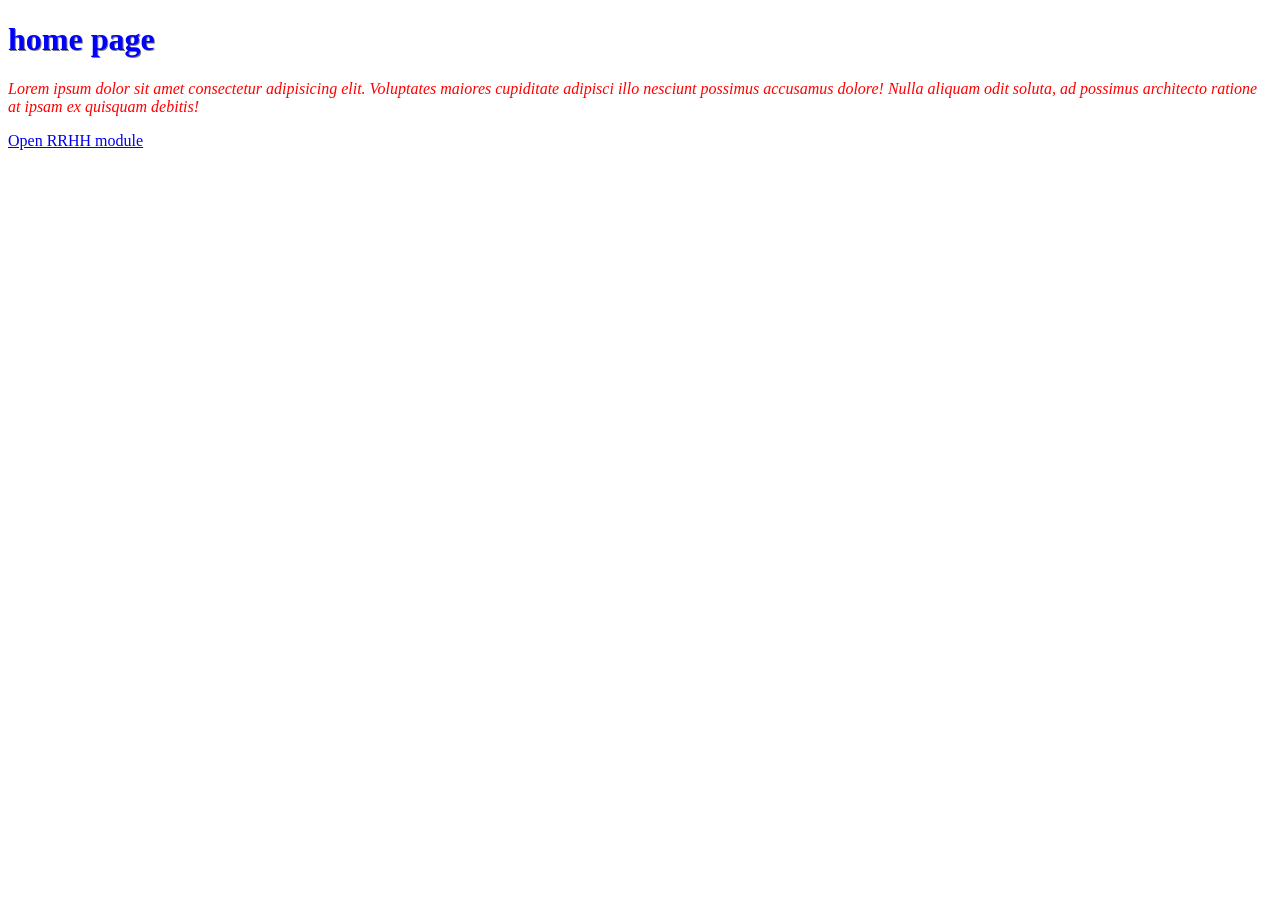
<file: index.html>
<!DOCTYPE html>
<html lang="en">
<head>
    <meta charset="UTF-8">
    <meta name="viewport" content="width=device-width, initial-scale=1.0">
    <title>Document</title>
    <link rel="stylesheet" href="css/style.css">
</head>
<body>
    <h1>home page</h1>
    <p>Lorem ipsum dolor sit amet consectetur adipisicing elit. Voluptates maiores cupiditate adipisci illo nesciunt possimus accusamus dolore! Nulla aliquam odit soluta, ad possimus architecto ratione at ipsam ex quisquam debitis!</p>
    <a href="modules/rrhh/list.html">Open RRHH module</a>
</body>
</html>
</file>
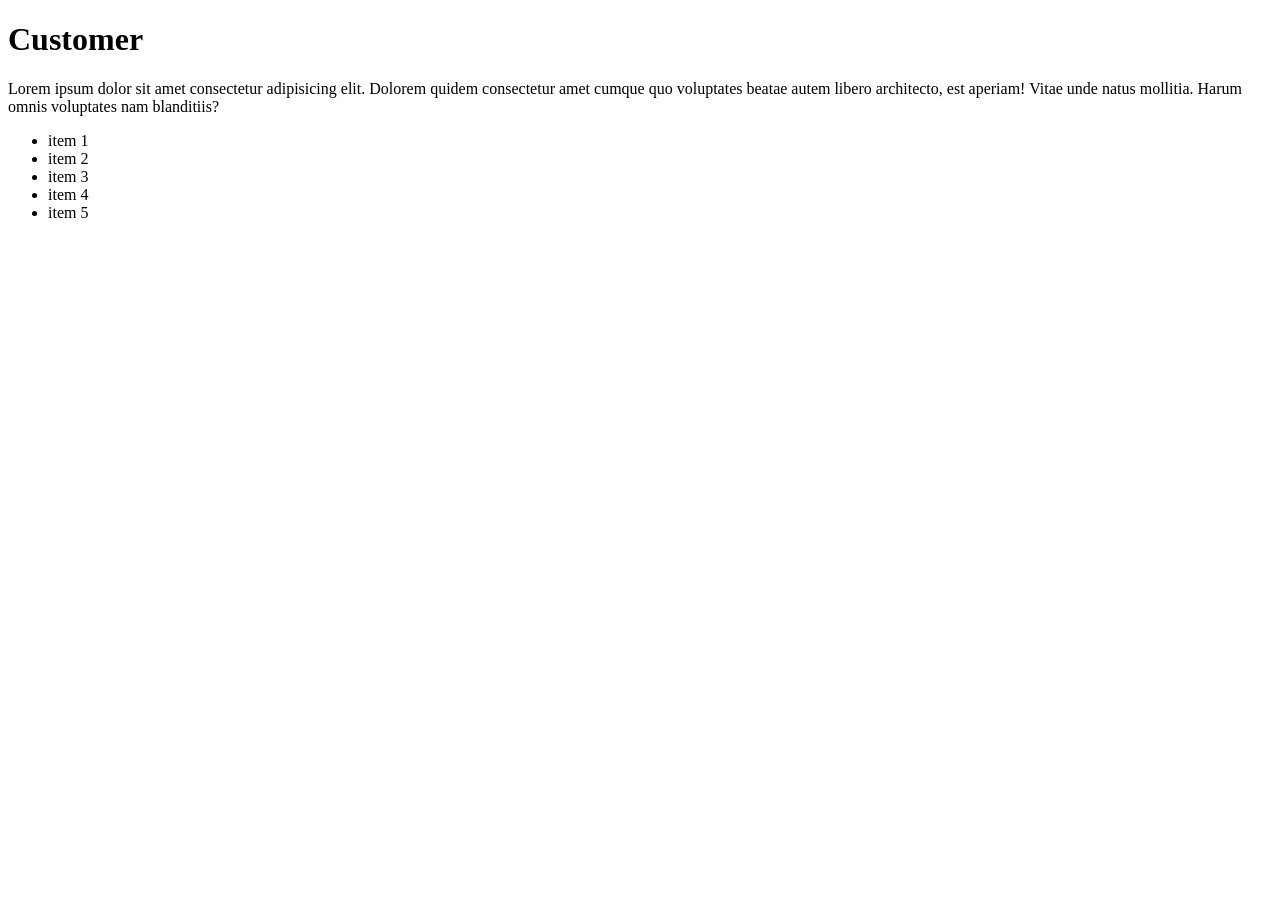
<file: modules/customers/customer.html>
<!DOCTYPE html>
<html lang="en">
<head>
    <meta charset="UTF-8">
    <meta name="viewport" content="width=device-width, initial-scale=1.0">
    <title>Document</title>
</head>
<body>
    <h1>Customer</h1>
    <p>Lorem ipsum dolor sit amet consectetur adipisicing elit. Dolorem quidem consectetur amet cumque quo voluptates beatae autem libero architecto, est aperiam! Vitae unde natus mollitia. Harum omnis voluptates nam blanditiis?</p>
    <ul>
        
        <li>item 1</li>
        <li>item 2</li>
        <li>item 3</li>
        <li>item 4</li>
        <li>item 5</li>
    </ul>


</body>
</html>
</file>
<file: css/style.css>
h1{
    font-weight: blod;
    color: blue;
    text-shadow: 1px 1px gray;
}
p {
    font-style: italic;
    color: red;
}
</file>
